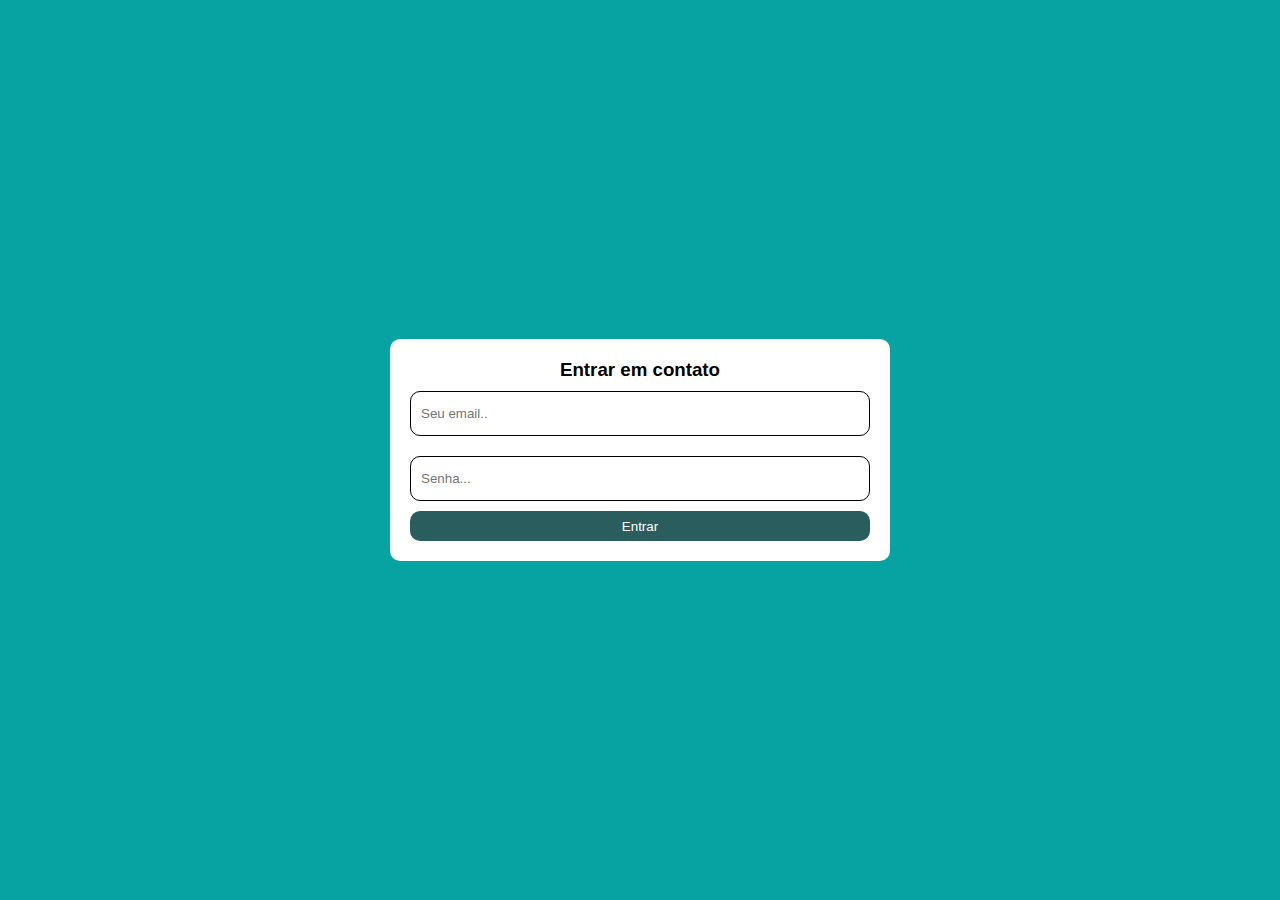
<file: index.html>
<html>
    <head>
    <title>email e senha</title>
    </head>
    <style>
        *{margin: 0;padding: 0;box-sizing: border-box;border-radius:10px;}
        body{background-color: rgb(7, 163, 163);}

        form{
            background-color: white;
            max-width: 500px;
            width:70%;
            padding: 20px;
            position:absolute;
            left:50%;
            top:50%;
            transform: translate(-50%,-50%);
        }
        form h3{
            font-family:Arial, Helvetica, sans-serif;
            text-align: center;
        }
        form input[type=text],
        form input[type=password]{
            width: 100%;
            height: 45px;
            border:1px solid ;
            padding-left: 10px;
            margin: 10px 0;
        }
        form input[type=submit]{
            width: 100%;
            height: 30px;
            cursor: pointer;
            color: white;
            background-color: rgb(42, 94, 94);
            border-radius: 10px;
            border: 0px;
            transition: 1s;
        }
        form input[type=submit]:hover{
            background-color: rgb(49, 192, 132);
        }

    </style>
    <body>
        <form>
            <h3>Entrar em contato</h3>
            <input id="email" type="text" name="email" placeholder="Seu email..">
            <input id="senha" type="password" name="senha" placeholder="Senha...">
            <input type="submit" name="acao" value="Entrar">
        </form>
        <script>
            var email = document.getElementById('email');
            email.addEventListener('focus',()=>{
                email.style.borderColor='red'
            });
            
            var senha = document.getElementById('senha');
            senha.addEventListener('focus',()=>{
                senha.style.bordercolor='red'
        });

        </script>

    </body>
</html>
</file>
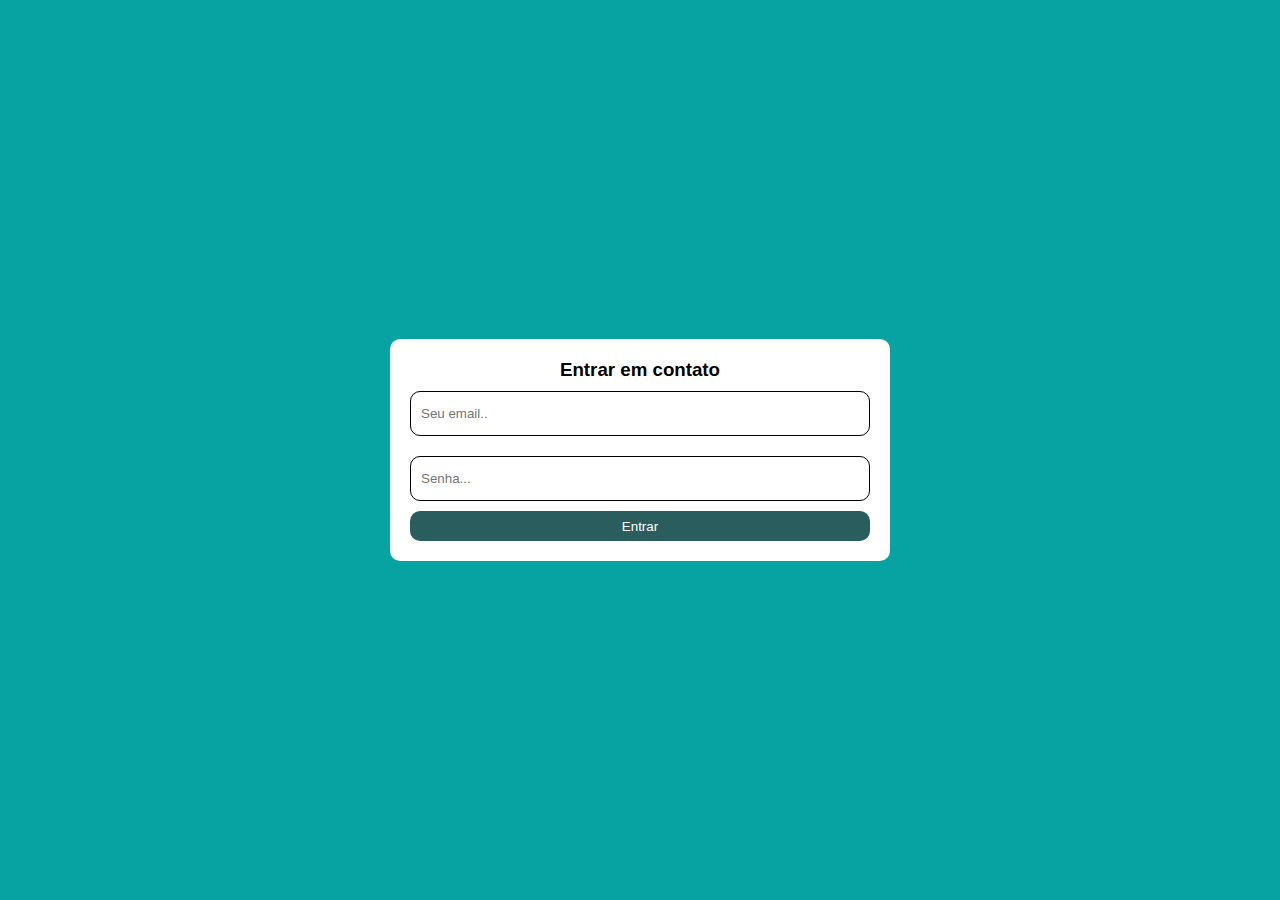
<file: pagina001.html>
<html>
    <head>
    <title>email e senha</title>
    </head>
    <style>
        *{margin: 0;padding: 0;box-sizing: border-box;border-radius:10px;}
        body{background-color: rgb(7, 163, 163);}

        form{
            background-color: white;
            max-width: 500px;
            width:70%;
            padding: 20px;
            position:absolute;
            left:50%;
            top:50%;
            transform: translate(-50%,-50%);
        }
        form h3{
            font-family:Arial, Helvetica, sans-serif;
            text-align: center;
        }
        form input[type=text],
        form input[type=password]{
            width: 100%;
            height: 45px;
            border:1px solid ;
            padding-left: 10px;
            margin: 10px 0;
        }
        form input[type=submit]{
            width: 100%;
            height: 30px;
            cursor: pointer;
            color: white;
            background-color: rgb(42, 94, 94);
            border-radius: 10px;
            border: 0px;
            transition: 1s;
        }
        form input[type=submit]:hover{
            background-color: rgb(49, 192, 132);
        }

    </style>
    <body>
        <form>
            <h3>Entrar em contato</h3>
            <input id="email" type="text" name="email" placeholder="Seu email..">
            <input id="senha" type="password" name="senha" placeholder="Senha...">
            <input type="submit" name="acao" value="Entrar">
        </form>
        <script>
            var email = document.getElementById('email');
            email.addEventListener('focus',()=>{
                email.style.borderColor='red'
            });
            
            var senha = document.getElementById('senha');
            senha.addEventListener('focus',()=>{
                senha.style.bordercolor='red'
        });

        </script>

    </body>
</html>
</file>
